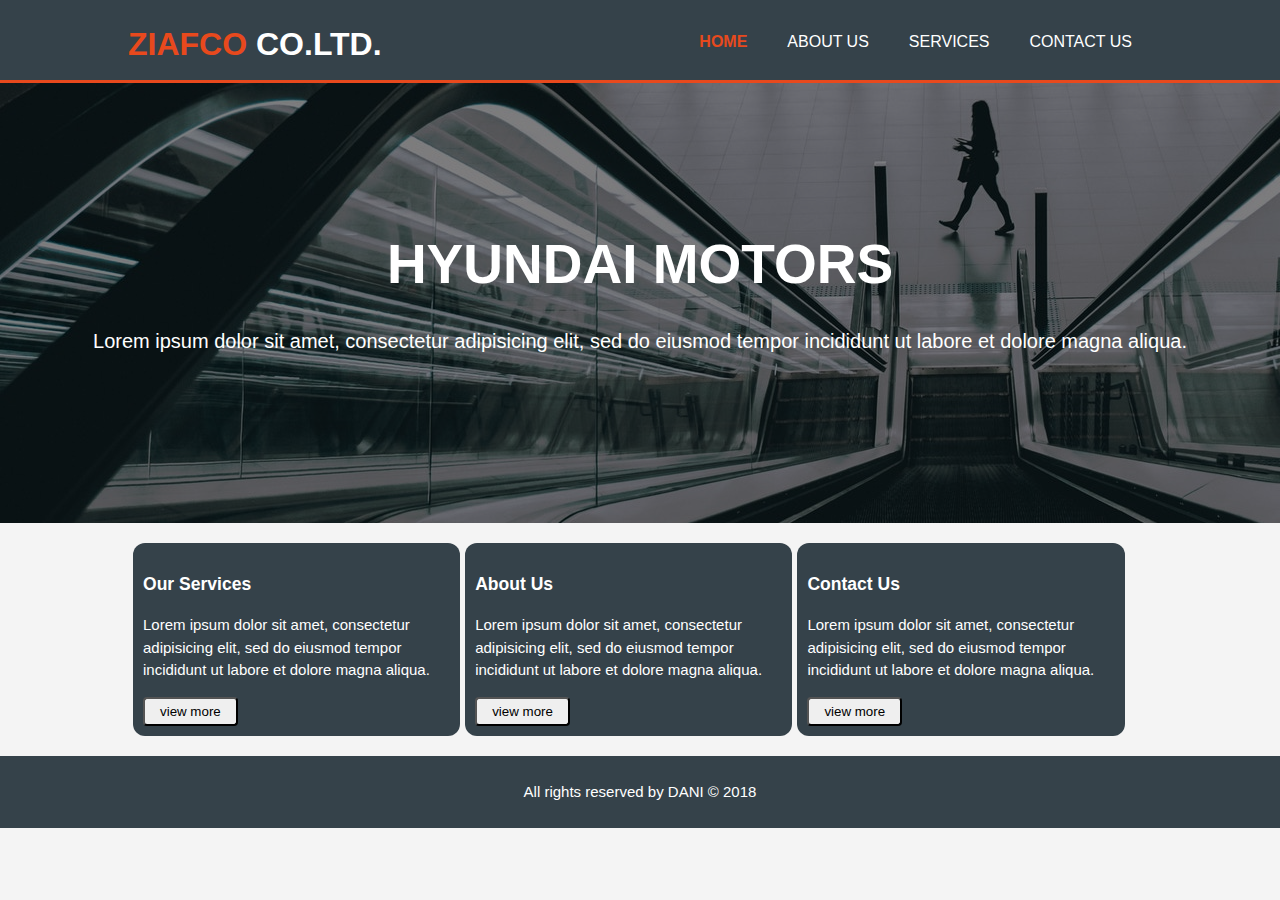
<file: 1st website/index.html>
<!DOCTYPE html>
<html>
	<head>
		<meta charset="utf-8">
		<meta name"viewport" content="width=device-width, initial-scale=1.0">
		<meta name="description" content="Ziafco Elevators and Escalators Pakistan">
		<meta name="keywords" content="Elevators in Pakistan, Escalators in Pakistan, Elevators and Escalators in Pakistan, Elevators, Escalators, Ziafco, Ziafco Elevators and Escalators">
  	<title>Ziafco Co.Ltd. | Welcome to Ziafco</title>
		<link rel="stylesheet" href="./css/style.css">
	</head>
	<body>
		<header>
			<div class="container">
				<div id="branding">
					<a href="index.html"><h1><span class="highlight">Ziafco</span> Co.Ltd.</h1></a>
				</div>
				<nav>
					<ul>
						<li class="current"><a href="index.html">Home</a></li>
						<li><a href="aboutus.html">About Us</a></li>
						<li><a href="services.html">Services</a></li>
						<li><a href="contactus.html">Contact Us</a></li>
					</ul>
				</nav>
			</div>
		</header>
		<section id="showcase">
			<div class="container">
				<h1>HYUNDAI MOTORS</h1>
				<p>Lorem ipsum dolor sit amet, consectetur adipisicing elit, sed do eiusmod tempor incididunt ut labore et dolore magna aliqua.</p>
			</div>
		</section>
		<section id="boxes">
			<div class="container">
				<div class="box">
					<h3>Our Services</h3>
					<p>Lorem ipsum dolor sit amet, consectetur adipisicing elit, sed do eiusmod tempor incididunt ut labore et dolore magna aliqua.</p>
					<a href="services.html"><button class="button">view more</button></a>
				</div>
				<div class="box">
					<h3>About Us</h3>
					<p>Lorem ipsum dolor sit amet, consectetur adipisicing elit, sed do eiusmod tempor incididunt ut labore et dolore magna aliqua.</p>
					<a href="aboutus.html"><button class="button">view more</button></a>
				</div>
				<div class="box">
					<h3>Contact Us</h3>
					<p>Lorem ipsum dolor sit amet, consectetur adipisicing elit, sed do eiusmod tempor incididunt ut labore et dolore magna aliqua.</p>
					<a href="contactus.html"><button class="button">view more</button></a>
				</div>
			</div>
		</section>
		<footer>
			<p>All rights reserved by DANI &copy; 2018</p>
		</footer>
	</body>
</html>
</file>
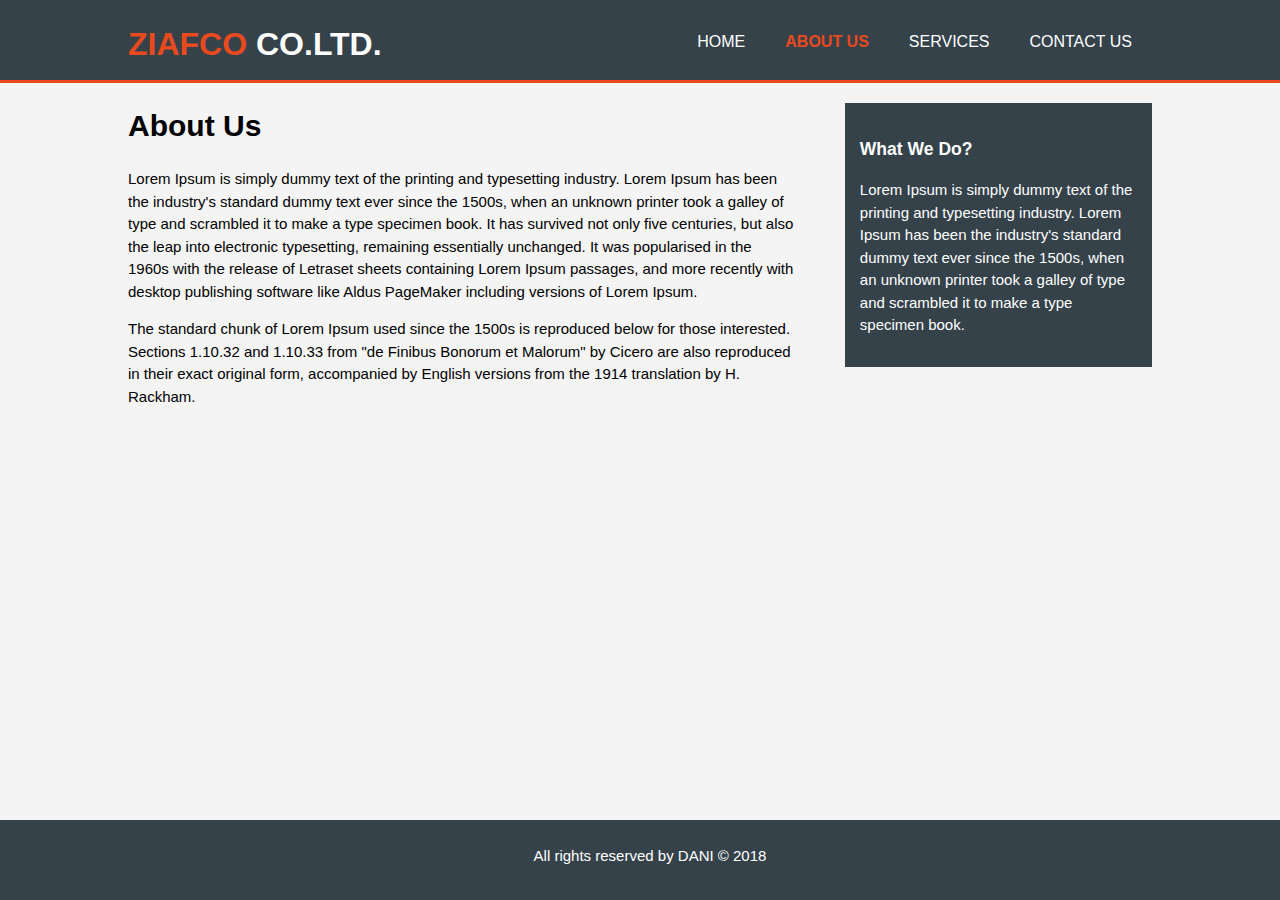
<file: 1st website/aboutus.html>
<!DOCTYPE html>
<html>
	<head>
		<meta charset="utf-8">
		<meta name"viewport" content="width=device-width, initial-scale=1.0">
		<meta name="description" content="Ziafco Elevators and Escalators Pakistan">
		<meta name="keywords" content="Elevators in Pakistan, Escalators in Pakistan, Elevators and Escalators in Pakistan, Elevators, Escalators, Ziafco, Ziafco Elevators and Escalators">
  	<title>Ziafco Co.Ltd. | AboutUs</title>
		<link rel="stylesheet" href="./css/style.css">
	</head>
	<body>
		<header>
			<div class="container">
				<div id="branding">
					<a href="index.html"><h1><span class="highlight">Ziafco</span> Co.Ltd.</h1></a>
				</div>
				<nav>
					<ul>
						<li><a href="index.html">Home</a></li>
						<li class="current"><a href="aboutus.html">About Us</a></li>
						<li><a href="services.html">Services</a></li>
						<li><a href="contactus.html">Contact Us</a></li>
					</ul>
				</nav>
			</div>
		</header>
    <section id="main">
      <div class="container">
        <article id="main-col">
          <h1 class="page-title">About Us</h1>
          <p>Lorem Ipsum is simply dummy text of the printing and typesetting industry. Lorem Ipsum has been the industry's standard dummy text ever since the 1500s, when an unknown printer took a galley of type and scrambled it to make a type specimen book. It has survived not only five centuries, but also the leap into electronic typesetting, remaining essentially unchanged. It was popularised in the 1960s with the release of Letraset sheets containing Lorem Ipsum passages, and more recently with desktop publishing software like Aldus PageMaker including versions of Lorem Ipsum.</p>
          <p>The standard chunk of Lorem Ipsum used since the 1500s is reproduced below for those interested. Sections 1.10.32 and 1.10.33 from "de Finibus Bonorum et Malorum" by Cicero are also reproduced in their exact original form, accompanied by English versions from the 1914 translation by H. Rackham.</p>
        </article>
        <aside id="sidebar">
          <div class="dark">
            <h3>What We Do?</h3>
            <p>Lorem Ipsum is simply dummy text of the printing and typesetting industry. Lorem Ipsum has been the industry's standard dummy text ever since the 1500s, when an unknown printer took a galley of type and scrambled it to make a type specimen book.</p>
          </div>
        </aside>
			</div>
		</section>
		<footer class="sticky">
			<p>All rights reserved by DANI &copy; 2018</p>
		</footer>
	</body>
</html>
</file>
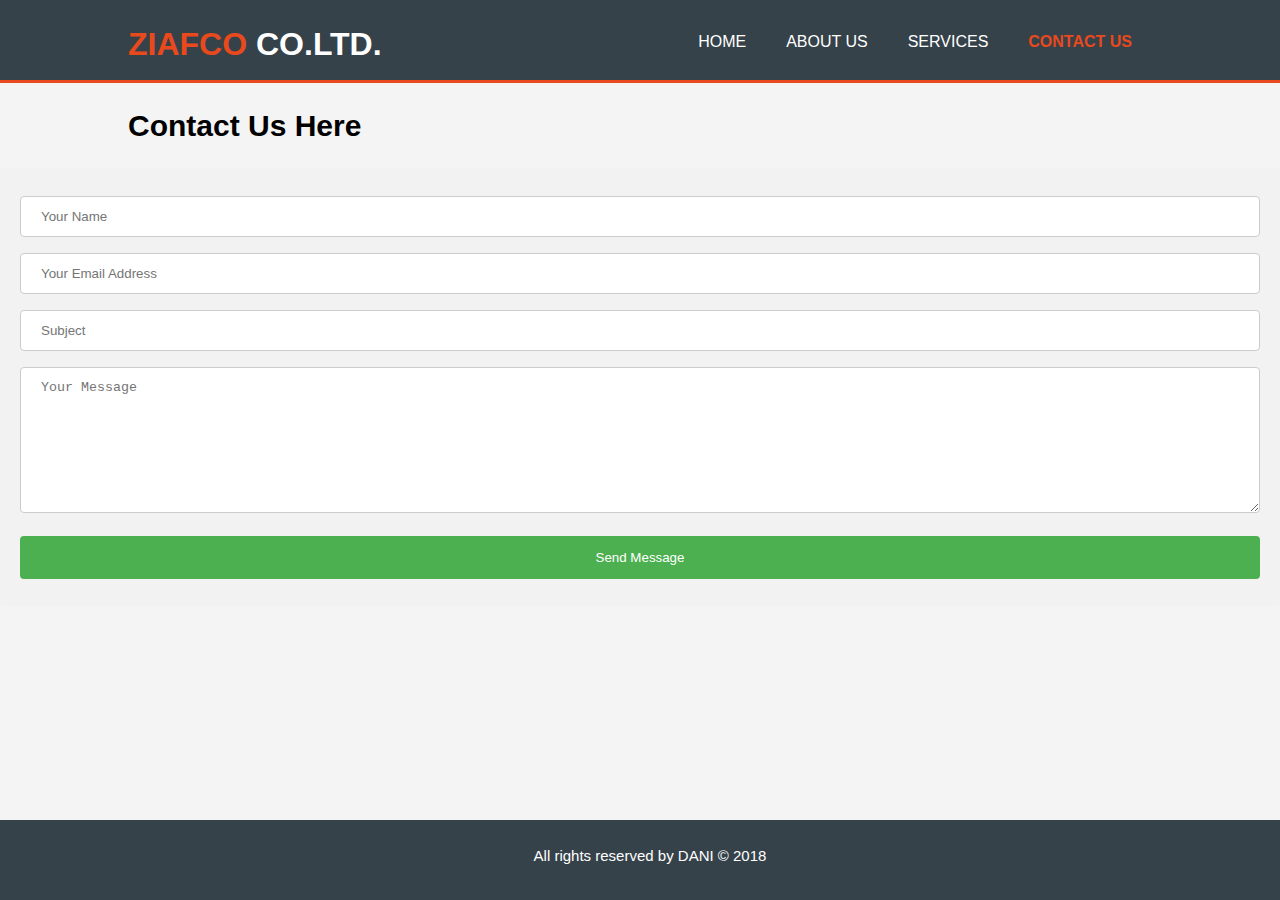
<file: 1st website/contactus.html>
<!DOCTYPE html>
<html>
	<head>
		<meta charset="utf-8">
		<meta name"viewport" content="width=device-width, initial-scale=1.0">
		<meta name="description" content="Ziafco Elevators and Escalators Pakistan">
		<meta name="keywords" content="Elevators in Pakistan, Escalators in Pakistan, Elevators and Escalators in Pakistan, Elevators, Escalators, Ziafco, Ziafco Elevators and Escalators">
  	<title>Ziafco Co.Ltd. | ContactUs</title>
		<link rel="stylesheet" href="./css/style.css">
	</head>
	<body>
		<header>
			<div class="container">
				<div id="branding">
					<a href="index.html"><h1><span class="highlight">Ziafco</span> Co.Ltd.</h1></a>
				</div>
				<nav>
					<ul>
						<li><a href="index.html">Home</a></li>
						<li><a href="aboutus.html">About Us</a></li>
						<li><a href="services.html">Services</a></li>
						<li class="current"><a href="contactus.html">Contact Us</a></li>
					</ul>
				</nav>
			</div>
		</header>
    <section id="main">
      <div class="container">
          <h1 class="page-title">Contact Us Here</h1>
			</div>
			<div class="Contact-form">
				<form id="contact-form" class="form-control" action="contactform.php" method="post">
				<input type="text" class="form-control" name="Name" placeholder="Your Name" required><br>
				<input type="email" class="form-control" name="Email" placeholder="Your Email Address" required><br>
				<input type="text" class="form-control" name="Subject" placeholder="Subject"><br>
				<textarea name="message" rows="8" cols="80" placeholder="Your Message"></textarea>
				<input type="submit" class="form-control-submit"name="submit" value="Send Message">
				</form>
			</div>
		</section>
		<footer class="sticky">
			<p>All rights reserved by DANI &copy; 2018</p>
		</footer>
	</body>
</html>
</file>
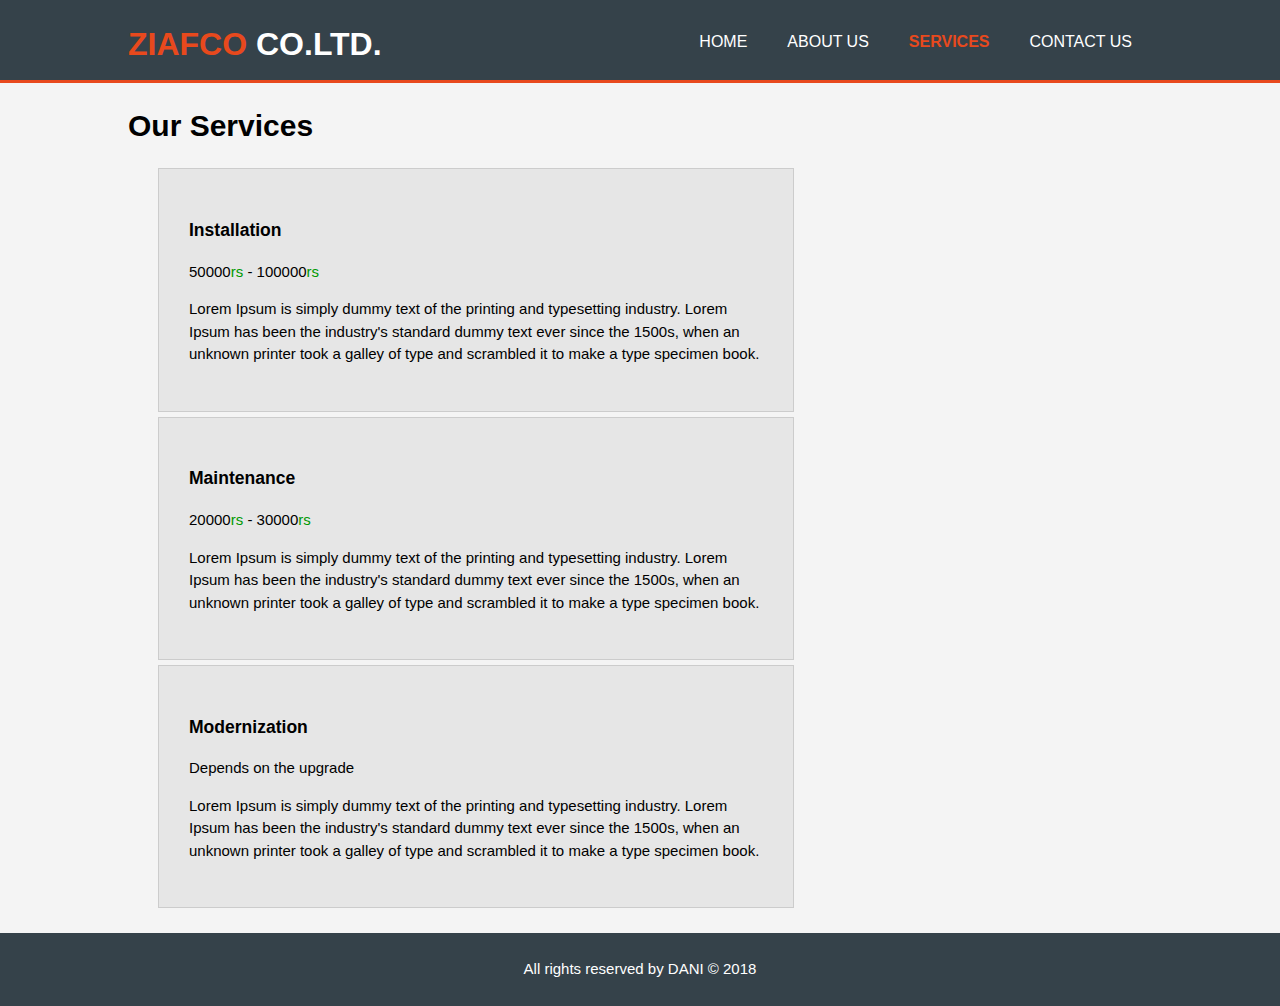
<file: 1st website/services.html>
<!DOCTYPE html>
<html>
	<head>
		<meta charset="utf-8">
		<meta name"viewport" content="width=device-width, initial-scale=1.0">
		<meta name="description" content="Ziafco Elevators and Escalators Pakistan">
		<meta name="keywords" content="Elevators in Pakistan, Escalators in Pakistan, Elevators and Escalators in Pakistan, Elevators, Escalators, Ziafco, Ziafco Elevators and Escalators">
  	<title>Ziafco Co.Ltd. | Services</title>
		<link rel="stylesheet" href="./css/style.css">
	</head>
	<body>
		<header>
			<div class="container">
				<div id="branding">
					<a href="index.html"><h1><span class="highlight">Ziafco</span> Co.Ltd.</h1></a>
				</div>
				<nav>
					<ul>
						<li><a href="index.html">Home</a></li>
						<li><a href="aboutus.html">About Us</a></li>
						<li class="current"><a href="services.html">Services</a></li>
						<li><a href="contactus.html">Contact Us</a></li>
					</ul>
				</nav>
			</div>
		</header>
    <section id="main">
      <div class="container">
        <article id="main-col">
          <h1 class="page-title">Our Services</h1>
          <ul id="Services">
            <li>
              <h3>Installation</h3>
              <p>50000<span class="price">rs</span> - 100000<span class="price">rs</span></p>
              <p>Lorem Ipsum is simply dummy text of the printing and typesetting industry. Lorem Ipsum has been the industry's standard dummy text ever since the 1500s, when an unknown printer took a galley of type and scrambled it to make a type specimen book.</p>
            </li>
            <li>
              <h3>Maintenance</h3>
              <p>20000<span class="price">rs</span> - 30000<span class="price">rs</span></p>
              <p>Lorem Ipsum is simply dummy text of the printing and typesetting industry. Lorem Ipsum has been the industry's standard dummy text ever since the 1500s, when an unknown printer took a galley of type and scrambled it to make a type specimen book.</p>
            </li>
            <li>
              <h3>Modernization</h3>
              <p>Depends on the upgrade</p>
              <p>Lorem Ipsum is simply dummy text of the printing and typesetting industry. Lorem Ipsum has been the industry's standard dummy text ever since the 1500s, when an unknown printer took a galley of type and scrambled it to make a type specimen book.</p>
            </li>
          </ul>
        </article>
			</div>
		</section>
		<footer>
			<p>All rights reserved by DANI &copy; 2018</p>
		</footer>
	</body>
</html>
</file>
<file: 1st website/css/style.css>
body{
  font: 15px/1.5 Arial, Helvetica, sans-serif;
  padding:0;
  margin:0;
  background-color:#f4f4f4;
}

/*GLOBAL*/
.container{
  width:80%;
  margin: auto;
  overflow: hidden;

}

ul{
  margin:0;
  padding:0;
}

.dark{
  padding:15px;
  background: #35424a;
  color:#ffffff;
  margin-top: 10px;
  margin-bottom:10px;
}

/*HEADER*/
header{
  background:#35424a;
  color:#ffffff;
  padding-top:20px;
  min-height:60px;
  border-bottom:#e8491d 3px solid;
}

header a{
  color:#ffffff;
  text-decoration:none;
  text-transform:uppercase;
  font-size:16px;
}

header li{
  float:left;
  display:inline;
  padding: 0 20px 0 20px;
}

header #branding{
  float: left;
}

header #branding h1{
  margin:0;
}

header nav{
  float: right;
  margin-top: 10px;
}

header .highlight, header .current a{
  color:#e8491d;
  font-weight:bold;
}

header a:hover{
  color:#cccccc;
  font-weight:bold;
}

/*showcase*/
#showcase{
  min-height:400px;
  background:url('../img/showcase.jpg') no-repeat 0 -400px;
  text-align: center;
  color:#ffffff;
}

#showcase h1{
  margin-top: 100px;
  font-size: 55px;
  margin-bottom: 10px;
}

#showcase p{
  font-size: 20px;
}

#showcase .container{
  background: rgba(0, 0, 0, 0.5);
  padding-top: 40px;
  width: 100%;
  height: 400px;
}

/*boxes*/
#boxes{
  margin-top: 20px;
}

#boxes .box{
  float: left;
  align: center;
  width: 30%;
  padding: 10px;
  margin-left: 5px;
  background-color: #35424a;
  border-radius: 12px;
}

#boxes h3,p{
  color: #ffffff;
}

#boxes .box .button{
  padding: 5px 15px;
  border-radius: 4px;
  float: left;
  color: #
}

/*sidebar*/
aside#sidebar{
  float:right;
  width: 30%;
  margin-top: 10px;
}

/*Main-col*/

article#main-col{
  float:left;
  width: 65%;
}

article#main-col p{
  color: #000000;
}

/*services*/
#Services .price{
  color: #009900;

}

ul#Services li{
  list-style: none;
  padding: 30px;
  border: #cccccc solid 1px;
  margin-bottom: 5px;
  background: #e6e6e6;
  margin-left: 30px;
}

/*ContactUs*/
.Contact-form{
  border-radius: 5px;
  background-color: #f2f2f2;
  padding: 20px;
}

.formcontrol{
  width:400px;
  color: #e6e6e6;
  font-size: 18px;
}

textarea{
  width: 100%;
  padding: 12px 20px;
  margin: 8px 0;
  display: inline-block;
  border: 1px solid #ccc;
  border-radius: 4px;
  box-sizing: border-box;}

input[type=text],[type=Email]{
  width: 100%;
  padding: 12px 20px;
  margin: 8px 0;
  display: inline-block;
  border: 1px solid #ccc;
  border-radius: 4px;
  box-sizing: border-box;
}

input[type=submit] {
    width: 100%;
    background-color: #4CAF50;
    color: white;
    padding: 14px 20px;
    margin: 8px 0;
    border: none;
    border-radius: 4px;
    cursor: pointer;
}

footer{
  padding: 10px;
  margin-top: 20px;
  color: #ffffff;
  background-color: #35424a;
  text-align: center;
}

.sticky{
    position:absolute;
		bottom:0;
		width:100%;
		height:60px;
}

/* Media Queries */
@media(max-width: 768px) {
    header #branding, header nav, header nav li{
      float: none;
      text-align: center;
      width: 100%;
    }

    header{
      padding-bottom: 20px;
    }

    nav{
      font-size: 12px;
    }
}
</file>
